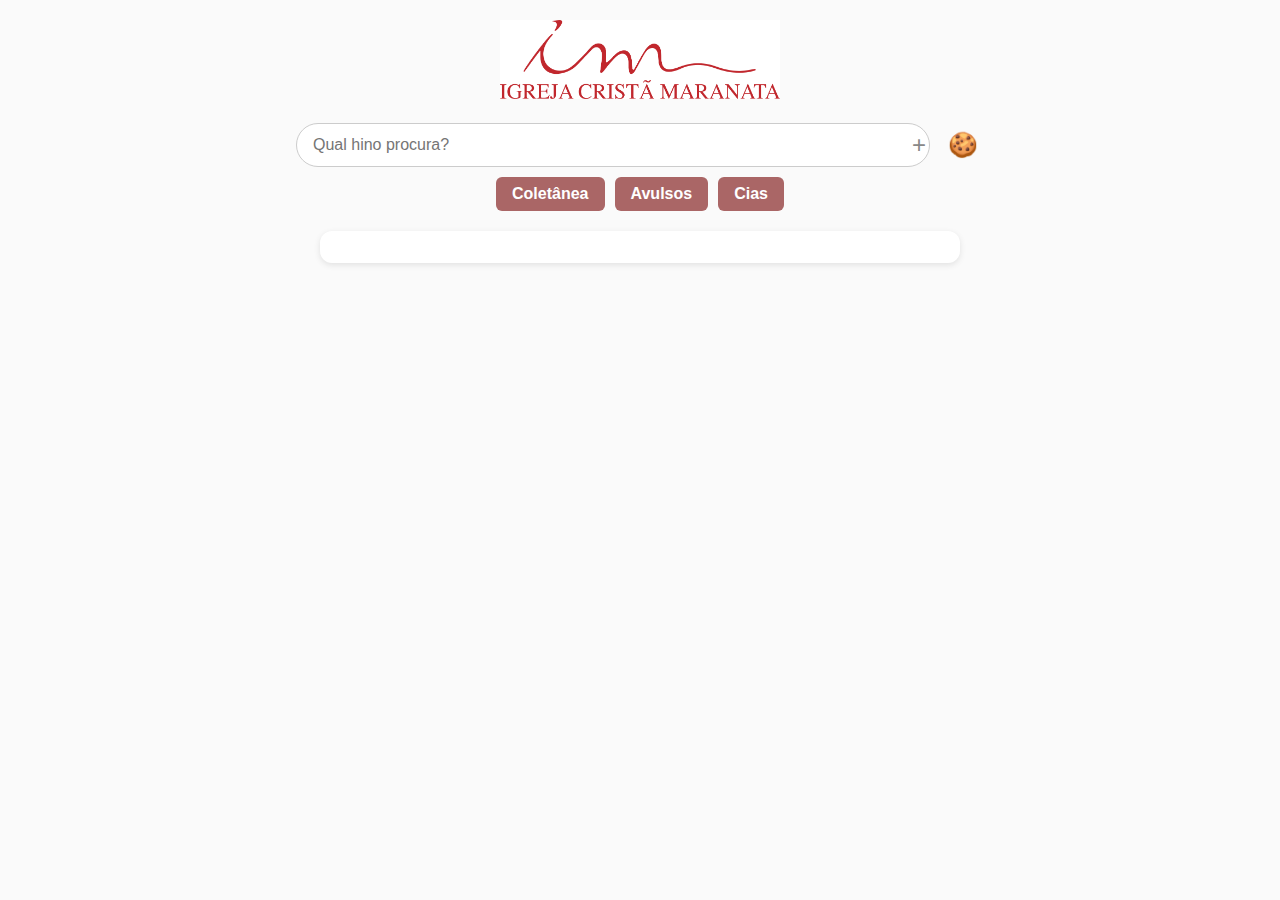
<file: index.html>
<!DOCTYPE html>
<html lang="pt-br">
<head>
  <meta charset="UTF-8" />
  <meta name="viewport" content="width=device-width, initial-scale=1" />
  <title>Praisebook - ICM</title>
  <link rel="manifest" href="manifest.json" />
  <meta name="theme-color" content="#a66" />
  <style>
    body {
      font-family: 'Segoe UI', Tahoma, Geneva, Verdana, sans-serif;
      background: #fafafa;
      margin: 20px;
      color: #222;
    }
    .logo-container {
      text-align: center;
      margin-bottom: 20px;
    }
    .logo-container img {
      max-width: 280px;
      height: auto;
      image-rendering: crisp-edges;
    }
    .top-bar {
      display: flex;
      justify-content: center;
      align-items: center;
      gap: 10px;
      margin-bottom: 10px;
    }
    .search-bar {
      width: 100%;
      max-width: 600px;
    }
    .search-bar input[type="text"] {
      width: 100%;
      padding: 12px 16px;
      border-radius: 25px;
      border: 1px solid #ccc;
      font-size: 16px;
      outline: none;
      transition: border-color 0.3s;
    }
    .search-bar input[type="text"]:focus {
      border-color: #a66;
    }
    .add-button,
    .cookie-button {
      background: none;
      border: none;
      cursor: pointer;
      font-size: 24px;
      color: #888;
      transition: color 0.2s;
    }
    .add-button:hover,
    .cookie-button:hover {
      color: #a66;
    }
    .nav-buttons {
      display: flex;
      justify-content: center;
      gap: 10px;
      margin-bottom: 20px;
    }
    .nav-buttons a {
      padding: 8px 16px;
      background: #a66;
      color: #fff;
      border-radius: 6px;
      text-decoration: none;
      font-weight: bold;
      transition: background 0.2s;
    }
    .nav-buttons a:hover {
      background: #8a4c4c;
    }
    .song-list {
      max-width: 600px;
      margin: 0 auto;
      background: #fff;
      border-radius: 12px;
      box-shadow: 0 2px 6px rgb(0 0 0 / 0.1);
      padding: 16px 20px;
    }
    .song-item {
      display: flex;
      justify-content: space-between;
      align-items: center;
      border-bottom: 1px solid #eee;
      padding: 12px 0;
    }
    .song-item:last-child {
      border-bottom: none;
    }
    .song-info {
      flex: 1;
    }
    .song-title {
      font-weight: 600;
      font-size: 18px;
      margin: 0;
    }
    .song-actions {
      display: flex;
      gap: 12px;
    }
    .action-button {
      background: none;
      border: none;
      cursor: pointer;
      font-size: 18px;
      color: #888;
      transition: color 0.2s;
    }
    .action-button:hover {
      color: #a66;
    }
    /* Modal */
    .modal {
      display: none;
      position: fixed;
      top: 10%;
      left: 50%;
      transform: translateX(-50%);
      background: #fff;
      padding: 20px;
      border-radius: 10px;
      box-shadow: 0 2px 10px rgba(0, 0, 0, 0.3);
      width: 90%;
      max-width: 800px;
      max-height: 80vh;
      overflow-y: auto;
      z-index: 1000;
    }
    .modal-backdrop {
      display: none;
      position: fixed;
      top: 0;
      left: 0;
      width: 100vw;
      height: 100vh;
      background: rgba(0, 0, 0, 0.5);
      z-index: 999;
    }
    .modal button.close-btn {
      float: right;
      font-size: 24px;
      border: none;
      background: none;
      cursor: pointer;
      line-height: 1;
    }
    .modal h2 {
      margin-top: 0;
      margin-bottom: 1rem;
    }
    .modal pre {
      white-space: pre-wrap;
      font-family: inherit;
      font-size: 16px;
      line-height: 1.5;
      color: #333;
    }
    /* Estilos para o Modal de Cifra */
    #modalCifra pre {
      font-family: monospace;
      font-size: 14px;
      line-height: 1.2;
    }
    .cifra-container {
      display: flex;
      justify-content: flex-start;
      align-items: center;
      gap: 10px;
      margin-bottom: 15px;
    }
    .cifra-container p {
      margin: 0;
      font-weight: bold;
    }
    .cifra-container button {
      padding: 4px 8px;
      font-size: 1em;
      cursor: pointer;
      border: 1px solid #ccc;
      border-radius: 4px;
      background-color: #f0f0f0;
    }
    .cifra {
      color: #0066cc;
      font-weight: bold;
    }
  </style>
</head>
<body>
  <div class="logo-container">
    <img src="logo.png" alt="Igreja Cristã Maranata Logo" />
  </div>

  <div class="top-bar">
    <div class="search-bar" id="search-bar-container">
      <input id="search-input" type="text" placeholder="Qual hino procura?" />
    </div>
    <button class="add-button" title="Adicionar Letra" onclick="adicionarLetra()">+</button>
    <button class="cookie-button" title="Apagar Cache e Cookies" onclick="limparCacheECookies()">🍪</button>
  </div>

  <!-- Botões de navegação -->
  <div class="nav-buttons">
    <a href="Coletanea_trad.html">Coletânea</a>
    <a href="Avul.html">Avulsos</a>
    <a href="Cias.html">Cias</a>
  </div>

  <div class="song-list" id="listaMusicas"></div>

  <div id="modalLetra" class="modal">
    <button class="close-btn" onclick="fecharModal('modalLetra')">×</button>
    <h2 id="tituloLetra"></h2>
    <pre id="conteudoLetra"></pre>
  </div>

  <div id="modalCifra" class="modal">
    <button class="close-btn" onclick="fecharModal('modalCifra')">×</button>
    <h2 id="tituloCifra"></h2>
    <div class="cifra-container">
        <p>Tom: <span id="nota-principal" class="cifra"></span></p>
        <button id="btn-transpor-menos">-</button>
        <button id="btn-transpor-mais">+</button>
    </div>
    <pre id="conteudoCifra"></pre>
  </div>

  <div id="modalFundo" class="modal-backdrop" onclick="fecharModal('todos')"></div>

  <script>
    // Função para limpar cache e cookies
    async function limparCacheECookies() {
      // Apaga cookies
      document.cookie.split(";").forEach(function(c) {
        document.cookie = c.replace(/^ +/, "")
          .replace(/=.*/, "=;expires=" + new Date(0).toUTCString() + ";path=/");
      });

      // Apaga caches
      if ('caches' in window) {
        const nomesCaches = await caches.keys();
        for (const nome of nomesCaches) {
          await caches.delete(nome);
        }
      }

      // Remove a barra de pesquisa antes de recarregar
      localStorage.setItem("ocultarBarraPesquisa", "true");

      // Recarrega a página
      location.reload();
    }

    // Oculta a barra de pesquisa se marcado
    if (localStorage.getItem("ocultarBarraPesquisa") === "true") {
      document.addEventListener("DOMContentLoaded", () => {
        const barra = document.getElementById("search-bar-container");
        if (barra) barra.style.display = "none";
        localStorage.removeItem("ocultarBarraPesquisa");
      });
    }
  </script>
</body>
</html>
</file>
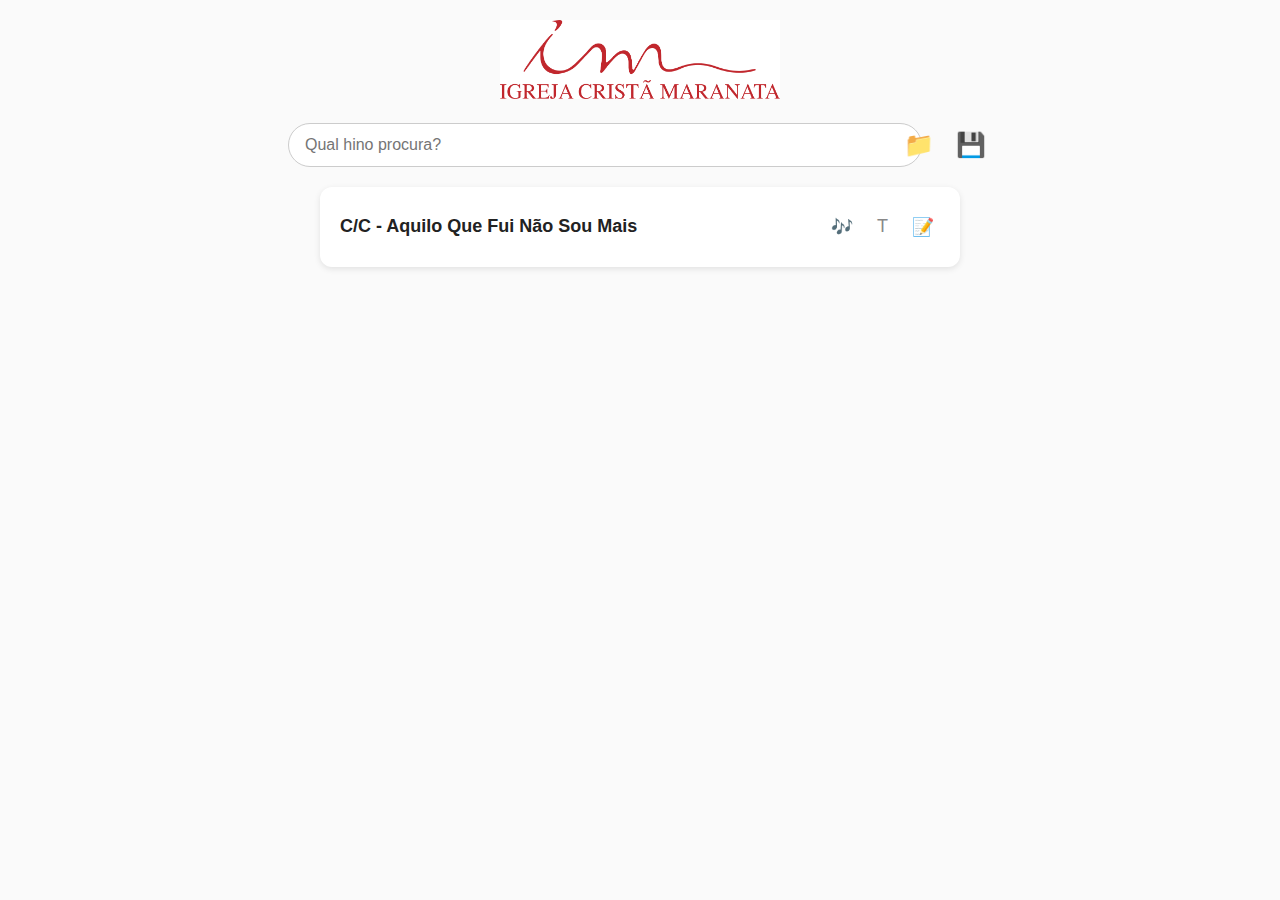
<file: Avul.html>
<!DOCTYPE html>
<html lang="pt-br">
<head>
  <meta charset="UTF-8" />
  <meta name="viewport" content="width=device-width, initial-scale=1" />
  <title>Praisebook - ICM</title>
  <link rel="manifest" href="manifest.json" />
  <meta name="theme-color" content="#a66" />
  <style>
    body {
      font-family: 'Segoe UI', Tahoma, Geneva, Verdana, sans-serif;
      background: #fafafa;
      margin: 20px;
      color: #222;
    }
    .logo-container {
      text-align: center;
      margin-bottom: 20px;
    }
    .logo-container img {
      max-width: 280px;
      height: auto;
      image-rendering: crisp-edges;
    }
    .top-bar {
      display: flex;
      justify-content: center;
      align-items: center;
      gap: 10px;
      margin-bottom: 20px;
    }
    .search-bar {
      width: 100%;
      max-width: 600px;
    }
    .search-bar input[type="text"] {
      width: 100%;
      padding: 12px 16px;
      border-radius: 25px;
      border: 1px solid #ccc;
      font-size: 16px;
      outline: none;
      transition: border-color 0.3s;
    }
    .search-bar input[type="text"]:focus {
      border-color: #a66;
    }
    .add-button,
    .save-button {
      background: none;
      border: none;
      cursor: pointer;
      font-size: 24px;
      color: #888;
      transition: color 0.2s;
    }
    .add-button:hover,
    .save-button:hover {
      color: #a66;
    }
    .song-list {
      max-width: 600px;
      margin: 0 auto;
      background: #fff;
      border-radius: 12px;
      box-shadow: 0 2px 6px rgb(0 0 0 / 0.1);
      padding: 16px 20px;
    }
    .song-item {
      display: flex;
      justify-content: space-between;
      align-items: center;
      border-bottom: 1px solid #eee;
      padding: 12px 0;
    }
    .song-item:last-child {
      border-bottom: none;
    }
    .song-info {
      flex: 1;
    }
    .song-title {
      font-weight: 600;
      font-size: 18px;
      margin: 0;
    }
    .song-actions {
      display: flex;
      gap: 12px;
    }
    .action-button {
      background: none;
      border: none;
      cursor: pointer;
      font-size: 18px;
      color: #888;
      transition: color 0.2s;
    }
    .action-button:hover {
      color: #a66;
    }
    /* Modal */
    #modalLetra {
      display: none;
      position: fixed;
      top: 10%;
      left: 50%;
      transform: translateX(-50%);
      background: #fff;
      padding: 20px;
      border-radius: 10px;
      box-shadow: 0 2px 10px rgba(0, 0, 0, 0.3);
      width: 80%; /* Ajuste para porcentagem */
      max-width: 1200px; /* Limite a largura máxima */
      max-height: 80vh;
      overflow-y: auto;
      z-index: 1000;
    }
    #modalFundo {
      display: none;
      position: fixed;
      top: 0;
      left: 0;
      width: 100vw;
      height: 100vh;
      background: rgba(0, 0, 0, 0.5);
      z-index: 999;
    }
    #modalLetra button.close-btn {
      float: right;
      font-size: 24px;
      border: none;
      background: none;
      cursor: pointer;
      line-height: 1;
    }
    #modalLetra h2 {
      margin-top: 0;
      margin-bottom: 1rem;
    }
    #modalLetra pre {
      white-space: pre-wrap;
      font-family: inherit;
      font-size: 16px;
      line-height: 1.5;
      color: #333;
    }
  </style>
</head>
<body>
  <div class="logo-container">
    <img src="logo.png" alt="Igreja Cristã Maranata Logo" />
  </div>

  <div class="top-bar">
    <div class="search-bar">
      <input
        id="search-input"
        type="text"
        placeholder="Qual hino procura?"
        wfd-id="id0"
      />
    </div>
    <button class="add-button" title="Adicionar Hino" onclick="adicionarLetra()"
      >📁</button
    >
    <button class="save-button" title="Salvar HTML atualizado" onclick="salvarHtml()"
      >💾</button
    >
  </div>

  <div class="song-list" id="listaMusicas"></div>

  <div id="modalLetra" style="display: none;">
    <button class="close-btn" onclick="fecharModal()">×</button>
    <h2 id="tituloLetra"></h2>
    <pre id="conteudoLetra"></pre>
  </div>
  <div id="modalFundo" onclick="fecharModal()" style="display: none;"></div>

  <script>
    // Letras iniciais - você pode deixar vazio ou preencher algumas
    const letras = {
      "C/C - Aquilo Que Fui Não Sou Mais": `Aquilo que fui não sou mais,
Nem sou tudo o que devo ser;
Já sou pela graça o que sou
E ao vê-lo estou certo que vou
Na Glória de Cristo viver.

(Coro)
Maranata, Maranata,
Em Breve o Senhor Voltará;
Maranata, Maranata,
Ele mesmo virá nos buscar.

Eu morto pensei que vivia,
Já vivo e com Cristo morri;
Para ele, estou ressussitado,
Para o mundo, estou Crucificado;
Minha vida em Jesus escondi.

Minh'alma gozando riquezas,
Tesouros que o mundo não dá,
Caminha na doce esperança,
Da Vida em eterna bonança,
Na glória onde Jesus está.`,

      // ... Você pode preencher as outras letras aqui
    };

    const lista = document.getElementById("listaMusicas");
    const input = document.getElementById("search-input");

    // Função para atualizar a lista visível conforme o objeto letras
    function atualizarLista() {
      lista.innerHTML = "";
      const filtro = input.value.toLowerCase();
      Object.keys(letras)
        .filter((titulo) => titulo.toLowerCase().includes(filtro))
        .forEach((titulo) => {
          const div = document.createElement("div");
          div.className = "song-item";
          div.innerHTML = `
          <div class="song-info">
            <p class="song-title">${titulo}</p>
          </div>
          <div class="song-actions">
            <button class="action-button" title="Music">&#127926;</button>
            <button class="action-button" title="Text" onclick="abrirModalLetra('${titulo.replace(/'/g, "\\'")}')">T</button>
            <button class="action-button" title="List">&#128221;</button>
          </div>
        `;
          lista.appendChild(div);
        });
    }

    input.addEventListener("input", atualizarLista);

    // Mostrar letra no modal
    function abrirModalLetra(titulo) {
      const modal = document.getElementById("modalLetra");
      const fundo = document.getElementById("modalFundo");
      const tituloLetra = document.getElementById("tituloLetra");
      const conteudoLetra = document.getElementById("conteudoLetra");

      tituloLetra.textContent = titulo;
      conteudoLetra.textContent = letras[titulo] || "Letra não encontrada.";

      modal.style.display = "block";
      fundo.style.display = "block";
    }

    function fecharModal() {
      document.getElementById("modalLetra").style.display = "none";
      document.getElementById("modalFundo").style.display = "none";
    }

    // Adicionar nova letra
    function adicionarLetra() {
      const tipo = prompt(
        "Deseja adicionar:\n1 - Letra\n2 - Cifra\n3 - Partitura"
      );
      if (tipo !== "1") return alert("Atualmente só está implementado para Letra.");

      const textoCompleto = prompt(
        "Cole a letra do hino.\nA primeira linha será o título:"
      );
      if (!textoCompleto) return;

      const linhas = textoCompleto.trim().split("\n");
      const titulo = linhas[0].trim();
      const letra = linhas.slice(1).join("\n").trim();

      if (!titulo || !letra)
        return alert("Formato inválido. A primeira linha deve ser o título.");

      // Adiciona ao objeto letras
      letras[titulo] = letra;

      // Atualiza lista e alerta
      atualizarLista();
      alert(`Hino "${titulo}" adicionado com sucesso!`);
    }

    // Função para salvar o HTML atualizado (igual a seu código original)
    function salvarHtml() {
      let letrasStringEntries = [];
      for (const [titulo, letra] of Object.entries(letras)) {
        const letraEscapada = letra.replace(/`/g, "\\`");
        letrasStringEntries.push(`"${titulo}": \`${letras[titulo]}\``);
      }
      const letrasString = "const letras = {\n" + letrasStringEntries.join(",\n") + "\n};";

      let pagina = document.documentElement.outerHTML;

      const regex = /const letras = \{[\s\S]*?\};/;
      pagina = pagina.replace(regex, letrasString);

      const blob = new Blob([pagina], { type: "text/html;charset=utf-8" });
      const url = URL.createObjectURL(blob);
      const a = document.createElement("a");
      a.href = url;
      a.download = "Praisebook_atualizado.html";
      a.click();
      URL.revokeObjectURL(url);
    }

    // Atualizar músicas online (exemplo com URL externa)
    async function atualizarMusicasOnline() {
      const urlJSON = "https://seusite.com/musicas.json"; // Mude para sua URL real

      try {
        const response = await fetch(urlJSON, { cache: "no-store" });
        if (!response.ok) throw new Error("Não foi possível buscar músicas online");
        const musicasOnline = await response.json();

        // Merge letras com músicas online
        Object.assign(letras, musicasOnline);

        atualizarLista();
        console.log("Músicas atualizadas online.");
      } catch (e) {
        console.log("Offline ou erro ao buscar músicas:", e);
      }
    }

    // Registrar service worker
    if ("serviceWorker" in navigator) {
      navigator.serviceWorker
        .register("sw.js")
        .then(() => console.log("Service Worker registrado."))
        .catch((err) => console.log("Erro ao registrar SW:", err));
    }

    // Inicializa lista e tenta atualizar online
    atualizarLista();
    atualizarMusicasOnline();
  </script>
</body>
</html>
</file>
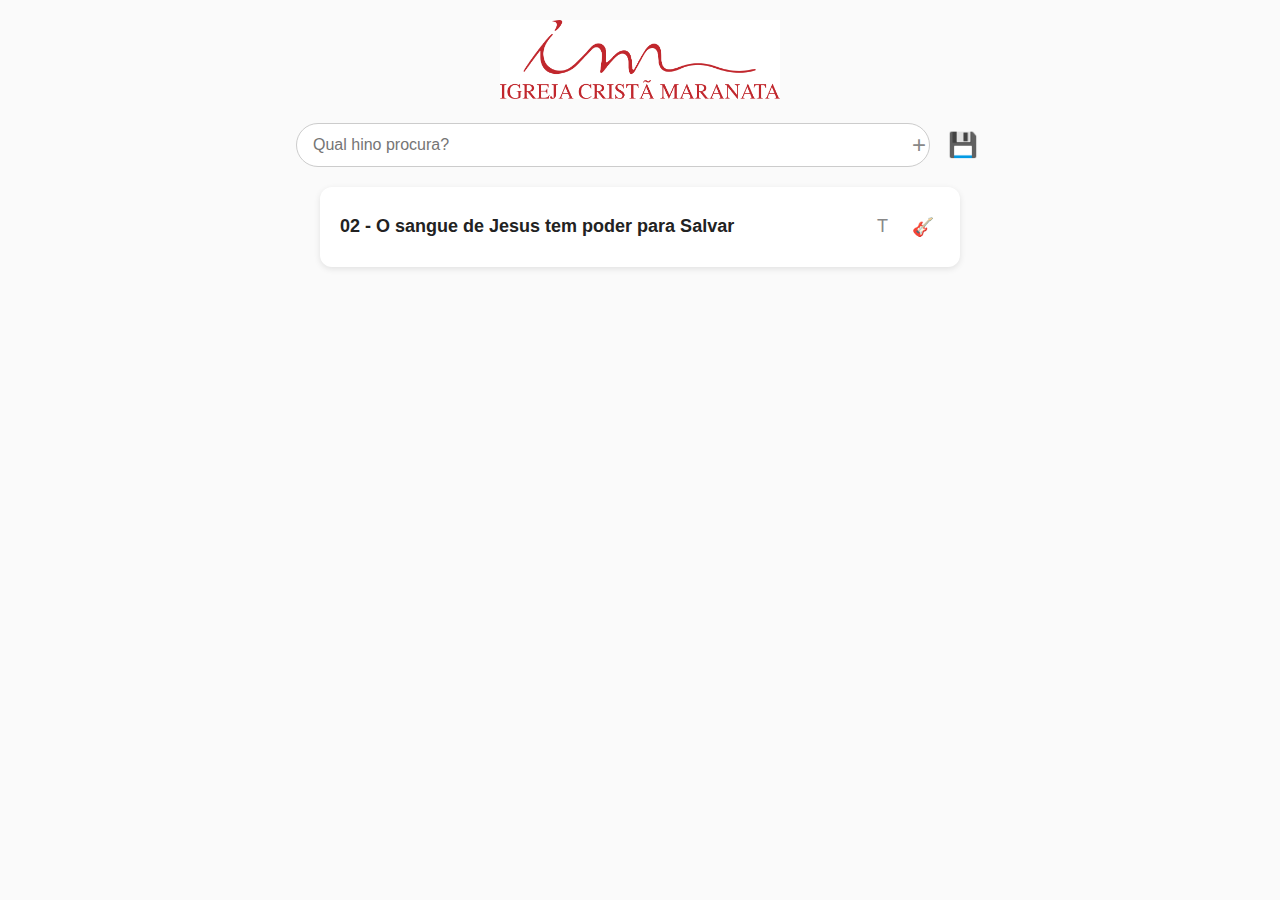
<file: Cias.html>
<!DOCTYPE html>
<html lang="pt-br">
<head>
  <meta charset="UTF-8" />
  <meta name="viewport" content="width=device-width, initial-scale=1" />
  <title>Praisebook - ICM</title>
  <link rel="manifest" href="manifest.json" />
  <meta name="theme-color" content="#a66" />
  <style>
    body {
      font-family: 'Segoe UI', Tahoma, Geneva, Verdana, sans-serif;
      background: #fafafa;
      margin: 20px;
      color: #222;
    }
    .logo-container {
      text-align: center;
      margin-bottom: 20px;
    }
    .logo-container img {
      max-width: 280px;
      height: auto;
      image-rendering: crisp-edges;
    }
    .top-bar {
      display: flex;
      justify-content: center;
      align-items: center;
      gap: 10px;
      margin-bottom: 20px;
    }
    .search-bar {
      width: 100%;
      max-width: 600px;
    }
    .search-bar input[type="text"] {
      width: 100%;
      padding: 12px 16px;
      border-radius: 25px;
      border: 1px solid #ccc;
      font-size: 16px;
      outline: none;
      transition: border-color 0.3s;
    }
    .search-bar input[type="text"]:focus {
      border-color: #a66;
    }
    .add-button,
    .save-button {
      background: none;
      border: none;
      cursor: pointer;
      font-size: 24px;
      color: #888;
      transition: color 0.2s;
    }
    .add-button:hover,
    .save-button:hover {
      color: #a66;
    }
    .song-list {
      max-width: 600px;
      margin: 0 auto;
      background: #fff;
      border-radius: 12px;
      box-shadow: 0 2px 6px rgb(0 0 0 / 0.1);
      padding: 16px 20px;
    }
    .song-item {
      display: flex;
      justify-content: space-between;
      align-items: center;
      border-bottom: 1px solid #eee;
      padding: 12px 0;
    }
    .song-item:last-child {
      border-bottom: none;
    }
    .song-info {
      flex: 1;
    }
    .song-title {
      font-weight: 600;
      font-size: 18px;
      margin: 0;
    }
    .song-actions {
      display: flex;
      gap: 12px;
    }
    .action-button {
      background: none;
      border: none;
      cursor: pointer;
      font-size: 18px;
      color: #888;
      transition: color 0.2s;
    }
    .action-button:hover {
      color: #a66;
    }
    .modal {
      display: none;
      position: fixed;
      top: 10%;
      left: 50%;
      transform: translateX(-50%);
      background: #fff;
      padding: 20px;
      border-radius: 10px;
      box-shadow: 0 2px 10px rgba(0, 0, 0, 0.3);
      width: 90%;
      max-width: 800px;
      max-height: 80vh;
      overflow-y: auto;
      z-index: 1000;
    }
    .modal-backdrop {
      display: none;
      position: fixed;
      top: 0;
      left: 0;
      width: 100vw;
      height: 100vh;
      background: rgba(0, 0, 0, 0.5);
      z-index: 999;
    }
    .modal button.close-btn {
      float: right;
      font-size: 24px;
      border: none;
      background: none;
      cursor: pointer;
      line-height: 1;
    }
    .modal h2 {
      margin-top: 0;
      margin-bottom: 1rem;
    }
    .modal pre {
      white-space: pre-wrap;
      font-family: inherit;
      font-size: 16px;
      line-height: 1.5;
      color: #333;
    }
    #modalCifra pre {
      font-family: monospace;
      font-size: 14px;
      line-height: 1.2;
    }
    .cifra-container {
      display: flex;
      justify-content: flex-start;
      align-items: center;
      gap: 10px;
      margin-bottom: 15px;
    }
    .cifra-container p {
      margin: 0;
      font-weight: bold;
    }
    .cifra-container button {
      padding: 4px 8px;
      font-size: 1em;
      cursor: pointer;
      border: 1px solid #ccc;
      border-radius: 4px;
      background-color: #f0f0f0;
    }
    .cifra {
      color: #0066cc;
      font-weight: bold;
    }
  </style>
</head>
<body>
  <div class="logo-container">
    <img src="logo.png" alt="Igreja Cristã Maranata Logo" />
  </div>

  <div class="top-bar">
    <div class="search-bar">
      <input
        id="search-input"
        type="text"
        placeholder="Qual hino procura?"
      />
    </div>
    <button class="add-button" title="Adicionar Letra" onclick="adicionarLetra()">+</button>
    <button class="save-button" title="Salvar HTML" onclick="salvarHtml()">💾</button>
  </div>

  <div class="song-list" id="listaMusicas"></div>

  <div id="modalLetra" class="modal">
    <button class="close-btn" onclick="fecharModal('modalLetra')">×</button>
    <h2 id="tituloLetra"></h2>
    <pre id="conteudoLetra"></pre>
  </div>

  <div id="modalCifra" class="modal">
    <button class="close-btn" onclick="fecharModal('modalCifra')">×</button>
    <h2 id="tituloCifra"></h2>
    <div class="cifra-container">
        <p>Tom: <span id="nota-principal" class="cifra"></span></p>
        <button id="btn-transpor-menos">-</button>
        <button id="btn-transpor-mais">+</button>
    </div>
    <pre id="conteudoCifra"></pre>
  </div>

  <div id="modalFundo" class="modal-backdrop" onclick="fecharModal('todos')"></div>

  <script>
    const lista = document.getElementById("listaMusicas");
    const input = document.getElementById("search-input");

    const notasMusicais = ['C', 'C#', 'D', 'D#', 'E', 'F', 'F#', 'G', 'G#', 'A', 'A#', 'B'];
    const equivalentes = {
        'Db': 'C#', 'Eb': 'D#', 'Fb': 'E',
        'Gb': 'F#', 'Ab': 'G#', 'Bb': 'A#',
        'Cb': 'B', 'E#': 'F', 'B#': 'C'
    };

    const sharpsToFlats = {
        'C#': 'Db', 'D#': 'Eb', 'F#': 'Gb', 'G#': 'Ab', 'A#': 'Bb'
    };

    let tomAtual = '';

    function normalizarNota(nota) {
        return equivalentes[nota] || nota;
    }

    function aplicarRegras(nota) {
      const regrasFinais = {
        'E#': 'F',
        'B#': 'C',
        'Fb': 'E',
        'Cb': 'B'
      };
      return regrasFinais[nota] || nota;
    }
    
    function transporNota(notaComSufixo, semitons) {
      // Separa o acorde de baixo, se houver
      const partes = notaComSufixo.split('/');
      const acordePrincipal = partes[0];
      const notaDoBaixo = partes[1];

      // Regex para capturar nota base, acidente e sufixo
      const match = acordePrincipal.match(/^([A-G])(#|b)?(.*)/i);
      if (!match) return notaComSufixo;

      const [, notaBase, acidente, sufixo] = match;
      const notaNormalizada = normalizarNota(notaBase.toUpperCase() + (acidente || ''));

      let indexBase = notasMusicais.indexOf(notaNormalizada);
      if (indexBase === -1) return notaComSufixo;

      // Calcula o novo índice no array de notas
      indexBase = (indexBase + semitons + notasMusicais.length) % notasMusicais.length;
      let novaNotaBase = notasMusicais[indexBase];
      
      // Tenta manter a notação de bemol se a nota original tinha um
      if (acidente === 'b') {
          const bemolEquivalente = sharpsToFlats[novaNotaBase];
          if (bemolEquivalente) {
              novaNotaBase = bemolEquivalente;
          }
      }

      novaNotaBase = aplicarRegras(novaNotaBase);

      const novoAcordePrincipal = novaNotaBase + sufixo;

      if (notaDoBaixo) {
          const novaNotaDoBaixo = transporNota(notaDoBaixo, semitons);
          return `${novoAcordePrincipal}/${novaNotaDoBaixo}`;
      }

      return novoAcordePrincipal;
    }

    function transporAcorde(acorde, semitons) {
        return transporNota(acorde, semitons);
    }

    const letras = {
      

      "02 - O sangue de Jesus tem poder para Salvar": `o sangue de Jesus tem poder
  o sangue de Jesus tem poder
  o sangue de Jesus, o sangue de Jesus,
  o sangue de Jesus tem poder
  
  o sangue de Jesus tem poder para salvar
  o sangue de Jesus tem poder para curar
  o sangue de Jesus, o sangue de Jesus
  tem poder para o oprimido libertar`,

      





    };

    const cifras = {
      
      "02 - O sangue de Jesus tem poder para Salvar": {
        tomOriginal: 'G',
        html: `  <span data-cifra="G">G</span>                       <span data-cifra="C">C</span>
O sangue de Jesus tem poder
  <span data-cifra="G">G</span>                       <span data-cifra="C">C</span>
O sangue de Jesus tem poder
  <span data-cifra="D">D</span>                    <span data-cifra="G">G</span>
O sangue de Jesus, o sangue de Jesus,
  <span data-cifra="D">D</span>                  <span data-cifra="G">G</span>
O sangue de Jesus tem poder

  <span data-cifra="G">G</span>                        <span data-cifra="C">C</span>
O sangue de Jesus tem poder para salvar
  <span data-cifra="G">G</span>                        <span data-cifra="C">C</span>
O sangue de Jesus tem poder para curar
  <span data-cifra="D">D</span>                    <span data-cifra="G">G</span>
O sangue de Jesus, o sangue de Jesus
  <span data-cifra="D">D</span>                        <span data-cifra="G">G</span>
Tem poder para o oprimido libertar`
      },
      

      
    };

    function atualizarLista() {
      lista.innerHTML = "";
      const filtro = input.value.toLowerCase();
      Object.keys(letras)
        .filter((titulo) => titulo.toLowerCase().includes(filtro))
        .forEach((titulo) => {
          const div = document.createElement("div");
          div.className = "song-item";

          const temCifra = !!cifras[titulo];
          const cifraButton = temCifra
            ? `<button class="action-button" title="Cifra" onclick="abrirModalCifra('${titulo.replace(/'/g, "\\'")}')">🎸</button>`
            : '';

          div.innerHTML = `
          <div class="song-info">
            <p class="song-title">${titulo}</p>
          </div>
          <div class="song-actions">
            <button class="action-button" title="Letra" onclick="abrirModalLetra('${titulo.replace(/'/g, "\\'")}')">T</button>
            ${cifraButton}
          </div>
        `;
          lista.appendChild(div);
        });
    }

    input.addEventListener("input", atualizarLista);

    function abrirModalLetra(titulo) {
      const modal = document.getElementById("modalLetra");
      const fundo = document.getElementById("modalFundo");
      const tituloLetra = document.getElementById("tituloLetra");
      const conteudoLetra = document.getElementById("conteudoLetra");

      tituloLetra.textContent = titulo;
      conteudoLetra.textContent = letras[titulo] || "Letra não encontrada.";

      modal.style.display = "block";
      fundo.style.display = "block";
    }

    function abrirModalCifra(titulo) {
      const modal = document.getElementById("modalCifra");
      const fundo = document.getElementById("modalFundo");
      const tituloCifra = document.getElementById("tituloCifra");
      const conteudoCifra = document.getElementById("conteudoCifra");
      const notaPrincipalSpan = document.getElementById('nota-principal');

      const musica = cifras[titulo];

      if (musica) {
        tituloCifra.textContent = titulo;
        conteudoCifra.innerHTML = musica.html;

        tomAtual = musica.tomOriginal;
        notaPrincipalSpan.textContent = tomAtual;

        modal.style.display = "block";
        fundo.style.display = "block";
      } else {
        alert("Cifra não disponível para este hino.");
      }
    }

    function fecharModal(modalId) {
      if (modalId === 'todos') {
        document.getElementById("modalLetra").style.display = "none";
        document.getElementById("modalCifra").style.display = "none";
        document.getElementById("modalFundo").style.display = "none";
      } else {
        document.getElementById(modalId).style.display = "none";
        document.getElementById("modalFundo").style.display = "none";
      }
    }

    document.addEventListener('DOMContentLoaded', () => {
        const btnMenos = document.getElementById('btn-transpor-menos');
        const btnMais = document.getElementById('btn-transpor-mais');

        if (btnMenos) {
            btnMenos.addEventListener('click', () => mudarTom(-1));
        }

        if (btnMais) {
            btnMais.addEventListener('click', () => mudarTom(1));
        }
    });

    function mudarTom(direcao) {
      const notaPrincipalSpan = document.getElementById('nota-principal');
      const cifraSpans = document.querySelectorAll('#modalCifra [data-cifra]');
      const tituloMusica = document.getElementById('tituloCifra').textContent;
      const musica = cifras[tituloMusica];

      if (!musica) {
          console.error("Erro: Música não encontrada nos dados de cifra.");
          return;
      }
      
      const tomOriginal = musica.tomOriginal;
      
      const matchOriginal = tomOriginal.match(/^([A-G])(#|b)?(.*)/i);
      if (!matchOriginal) {
          console.error("Erro: Formato de tom original inválido.");
          return;
      }
      const [, notaBaseOriginal, acidenteOriginal, sufixoOriginal] = matchOriginal;
      const notaNormalizadaOriginal = normalizarNota(notaBaseOriginal.toUpperCase() + (acidenteOriginal || ''));
      const indexOriginal = notasMusicais.indexOf(notaNormalizadaOriginal);

      let tomAtualComSufixo = notaPrincipalSpan.textContent.trim();
      const matchAtual = tomAtualComSufixo.match(/^([A-G])(#|b)?(.*)/i);
      if (!matchAtual) {
          console.error("Erro: Formato de nota atual inválido.");
          return;
      }
      const [, notaBaseAtual, acidenteAtual, sufixoAtual] = matchAtual;
      const notaNormalizadaAtual = normalizarNota(notaBaseAtual.toUpperCase() + (acidenteAtual || ''));
      let indexAtual = notasMusicais.indexOf(notaNormalizadaAtual);

      if (indexOriginal === -1 || indexAtual === -1) {
          console.error("Erro: Notas não encontradas no array de notas.");
          return;
      }

      const novoIndice = (indexAtual + direcao + notasMusicais.length) % notasMusicais.length;
      let novaNotaBase = notasMusicais[novoIndice];

      if (acidenteOriginal === 'b') {
        const bemolEquivalente = sharpsToFlats[novaNotaBase];
        if (bemolEquivalente) {
          novaNotaBase = bemolEquivalente;
        }
      }

      const novoTom = novaNotaBase + sufixoOriginal;
      notaPrincipalSpan.textContent = novoTom;

      let diferencaSemitons = novoIndice - indexOriginal;
      if (diferencaSemitons > notasMusicais.length / 2) {
          diferencaSemitons -= notasMusicais.length;
      } else if (diferencaSemitons < -notasMusicais.length / 2) {
          diferencaSemitons += notasMusicais.length;
      }

      cifraSpans.forEach(elemento => {
          const cifraOriginal = elemento.getAttribute('data-cifra');
          const novaCifra = transporAcorde(cifraOriginal, diferencaSemitons);
          elemento.textContent = novaCifra;
      });
    }
    
    function adicionarLetra() {
      const tipo = prompt(
        "Deseja adicionar:\n1 - Letra\n2 - Cifra\n3 - Partitura"
      );
      if (tipo !== "1") return alert("Atualmente só está implementado para Letra.");

      const textoCompleto = prompt(
        "Cole a letra do hino.\nA primeira linha será o título:"
      );
      if (!textoCompleto) return;

      const linhas = textoCompleto.trim().split("\n");
      const titulo = linhas[0].trim();
      const letra = linhas.slice(1).join("\n").trim();

      if (!titulo || !letra)
        return alert("Formato inválido. A primeira linha deve ser o título.");

      letras[titulo] = letra;
      atualizarLista();
      alert(`Hino "${titulo}" adicionado com sucesso!`);
    }

    function salvarHtml() {
      let letrasStringEntries = [];
      for (const [titulo, letra] of Object.entries(letras)) {
        const letraEscapada = letra.replace(/`/g, "\\`");
        letrasStringEntries.push(`"${titulo}": \`${letras[titulo]}\``);
      }
      const letrasString = "const letras = {\n" + letrasStringEntries.join(",\n") + "\n};";

      let pagina = document.documentElement.outerHTML;

      const regex = /const letras = \{[\s\S]*?\};/;
      pagina = pagina.replace(regex, letrasString);

      const blob = new Blob([pagina], { type: "text/html;charset=utf-8" });
      const url = URL.createObjectURL(blob);
      const a = document.createElement("a");
      a.href = url;
      a.download = "Praisebook_atualizado.html";
      a.click();
      URL.revokeObjectURL(url);
    }

    async function atualizarMusicasOnline() {
      const urlJSON = "https://seusite.com/musicas.json";

      try {
        const response = await fetch(urlJSON, { cache: "no-store" });
        if (!response.ok) throw new Error("Não foi possível buscar músicas online");
        const musicasOnline = await response.json();

        Object.assign(letras, musicasOnline);

        atualizarLista();
        console.log("Músicas atualizadas online.");
      } catch (e) {
        console.log("Offline ou erro ao buscar músicas:", e);
      }
    }

    if ("serviceWorker" in navigator) {
      navigator.serviceWorker
        .register("sw.js")
        .then(() => console.log("Service Worker registrado."))
        .catch((err) => console.log("Erro ao registrar SW:", err));
    }

    atualizarLista();
    atualizarMusicasOnline();
  </script>
</body>
</html>
</file>
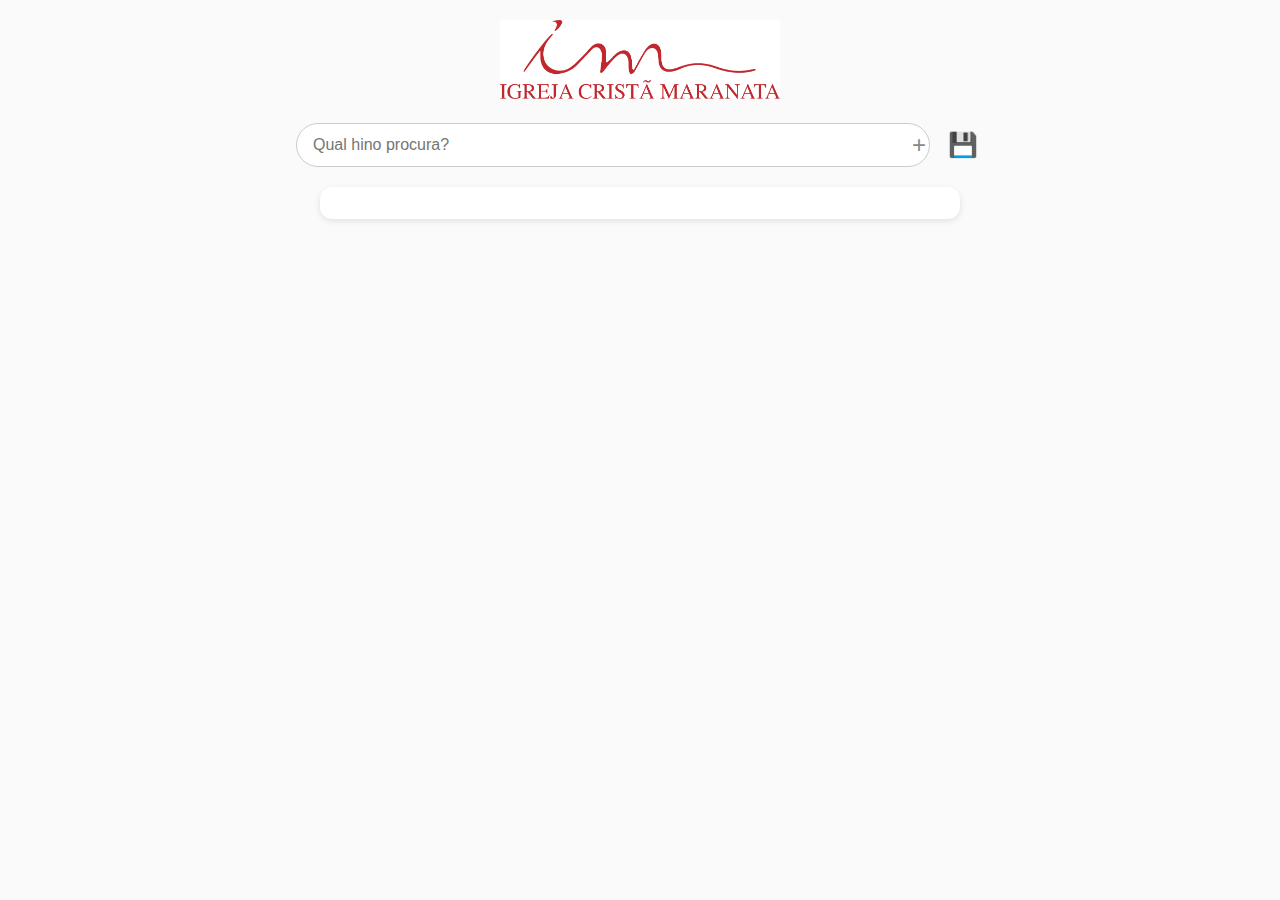
<file: Coletanea_trad.html>
<!DOCTYPE html>
<html lang="pt-br">
<head>
  <meta charset="UTF-8" />
  <meta name="viewport" content="width=device-width, initial-scale=1" />
  <title>Praisebook - ICM</title>
  <link rel="manifest" href="manifest.json" />
  <meta name="theme-color" content="#a66" />
  <style>
    body {
      font-family: 'Segoe UI', Tahoma, Geneva, Verdana, sans-serif;
      background: #fafafa;
      margin: 20px;
      color: #222;
    }
    .logo-container {
      text-align: center;
      margin-bottom: 20px;
    }
    .logo-container img {
      max-width: 280px;
      height: auto;
      image-rendering: crisp-edges;
    } 
    .top-bar {
      display: flex;
      justify-content: center;
      align-items: center;
      gap: 10px;
      margin-bottom: 20px;
    }
    .search-bar {
      width: 100%;
      max-width: 600px;
    }
    .search-bar input[type="text"] {
      width: 100%;
      padding: 12px 16px;
      border-radius: 25px;
      border: 1px solid #ccc;
      font-size: 16px;
      outline: none;
      transition: border-color 0.3s;
    }
    .search-bar input[type="text"]:focus {
      border-color: #a66;
    }
    .add-button,
    .save-button {
      background: none;
      border: none;
      cursor: pointer;
      font-size: 24px;
      color: #888;
      transition: color 0.2s;
    }
    .add-button:hover,
    .save-button:hover {
      color: #a66;
    }
    .song-list {
      max-width: 600px;
      margin: 0 auto;
      background: #fff;
      border-radius: 12px;
      box-shadow: 0 2px 6px rgb(0 0 0 / 0.1);
      padding: 16px 20px;
    }
    .song-item {
      display: flex;
      justify-content: space-between;
      align-items: center;
      border-bottom: 1px solid #eee;
      padding: 12px 0;
    }
    .song-item:last-child {
      border-bottom: none;
    }
    .song-info {
      flex: 1;
    }
    .song-title {
      font-weight: 600;
      font-size: 18px;
      margin: 0;
    }
    .song-actions {
      display: flex;
      gap: 12px;
    }
    .action-button {
      background: none;
      border: none;
      cursor: pointer;
      font-size: 18px;
      color: #888;
      transition: color 0.2s;
    }
    .action-button:hover {
      color: #a66;
    }
    .modal {
      display: none;
      position: fixed;
      top: 10%;
      left: 50%;
      transform: translateX(-50%);
      background: #fff;
      padding: 20px;
      border-radius: 10px;
      box-shadow: 0 2px 10px rgba(0, 0, 0, 0.3);
      width: 90%;
      max-width: 800px;
      max-height: 80vh;
      overflow-y: auto;
      z-index: 1000;
    }
    .modal-backdrop {
      display: none;
      position: fixed;
      top: 0;
      left: 0;
      width: 100vw;
      height: 100vh;
      background: rgba(0, 0, 0, 0.5);
      z-index: 999;
    }
    .modal button.close-btn {
      float: right;
      font-size: 24px;
      border: none;
      background: none;
      cursor: pointer;
      line-height: 1;
    }
    .modal h2 {
      margin-top: 0;
      margin-bottom: 1rem;
    }
    .modal pre {
      white-space: pre-wrap;
      font-family: inherit;
      font-size: 16px;
      line-height: 1.5;
      color: #333;
    }
    #modalCifra pre {
      font-family: monospace;
      font-size: 14px;
      line-height: 1.2;
    }
    .cifra-container {
      display: flex;
      justify-content: flex-start;
      align-items: center;
      gap: 10px;
      margin-bottom: 15px;
    }
    .cifra-container p {
      margin: 0;
      font-weight: bold;
    }
    .cifra-container button {
      padding: 4px 8px;
      font-size: 1em;
      cursor: pointer;
      border: 1px solid #ccc;
      border-radius: 4px;
      background-color: #f0f0f0;
    }
    .cifra {
      color: #0066cc;
      font-weight: bold;
    }
  </style>
</head>
<body>
  <div class="logo-container">
    <img src="logo.png" alt="Igreja Cristã Maranata Logo" />
  </div>

  <div class="top-bar">
    <div class="search-bar">
      <input
        id="search-input"
        type="text"
        placeholder="Qual hino procura?"
      />
    </div>
    <button class="add-button" title="Adicionar Letra" onclick="adicionarLetra()">+</button>
    <button class="save-button" title="Salvar HTML" onclick="salvarHtml()">💾</button>
  </div>

  <div class="song-list" id="listaMusicas"></div>

  <div id="modalLetra" class="modal">
    <button class="close-btn" onclick="fecharModal('modalLetra')">×</button>
    <h2 id="tituloLetra"></h2>
    <pre id="conteudoLetra"></pre>
  </div>

  <div id="modalCifra" class="modal">
    <button class="close-btn" onclick="fecharModal('modalCifra')">×</button>
    <h2 id="tituloCifra"></h2>
    <div class="cifra-container">
        <p>Tom: <span id="nota-principal" class="cifra"></span></p>
        <button id="btn-transpor-menos">-</button>
        <button id="btn-transpor-mais">+</button>
    </div>
    <pre id="conteudoCifra"></pre>
  </div>

  <div id="modalFundo" class="modal-backdrop" onclick="fecharModal('todos')"></div>

  <script>
    const lista = document.getElementById("listaMusicas");
    const input = document.getElementById("search-input");

    const notasMusicais = ['C', 'C#', 'D', 'D#', 'E', 'F', 'F#', 'G', 'G#', 'A', 'A#', 'B'];
    const equivalentes = {
        'Db': 'C#', 'Eb': 'D#', 'Fb': 'E',
        'Gb': 'F#', 'Ab': 'G#', 'Bb': 'A#',
        'Cb': 'B', 'E#': 'F', 'B#': 'C'
    };

    const sharpsToFlats = {
        'C#': 'Db', 'D#': 'Eb', 'F#': 'Gb', 'G#': 'Ab', 'A#': 'Bb'
    };

    let tomAtual = '';

    function normalizarNota(nota) {
        return equivalentes[nota] || nota;
    }

    function aplicarRegras(nota) {
      const regrasFinais = {
        'E#': 'F',
        'B#': 'C',
        'Fb': 'E',
        'Cb': 'B'
      };
      return regrasFinais[nota] || nota;
    }
    
    function transporNota(notaComSufixo, semitons) {
      const match = notaComSufixo.match(/^([A-G])(#|b)?(.*)/i);
      if (!match) return notaComSufixo;

      const [, notaBase, acidente, sufixo] = match;
      const notaNormalizada = normalizarNota(notaBase.toUpperCase() + (acidente || ''));

      let indexBase = notasMusicais.indexOf(notaNormalizada);
      if (indexBase === -1) return notaComSufixo;

      indexBase = (indexBase + semitons + notasMusicais.length) % notasMusicais.length;
      let novaNotaBase = notasMusicais[indexBase];
      
      // Tenta manter a notação de bemol se a nota original tinha um
      if (acidente === 'b') {
          const bemolEquivalente = sharpsToFlats[novaNotaBase];
          if (bemolEquivalente) {
              novaNotaBase = bemolEquivalente;
          }
      }

      novaNotaBase = aplicarRegras(novaNotaBase);

      return novaNotaBase + sufixo;
    }

    function transporAcorde(acorde, semitons) {
        const partes = acorde.split('/');
        const acordePrincipal = partes[0];
        const notaDoBaixo = partes[1];

        const novoAcordePrincipal = transporNota(acordePrincipal, semitons);

        if (notaDoBaixo) {
            const novaNotaDoBaixo = transporNota(notaDoBaixo, semitons);
            return `${novoAcordePrincipal}/${novaNotaDoBaixo}`;
        }

        return novoAcordePrincipal;
    }


    const letras = {
      "C/C - Aquilo Que Fui Não Sou Mais": `Aquilo que fui não sou mais,
Nem sou tudo o que devo ser;
Já sou pela graça o que sou
E ao vê-lo estou certo que vou
Na Glória de Cristo viver.

(Coro)
Maranata, Maranata,
Em Breve o Senhor Voltará;
Maranata, Maranata,
Ele mesmo virá nos buscar.

Eu morto pensei que vivia,
Já vivo e com Cristo morri;
Para ele, estou ressuscitado,
Para o mundo, estou Crucificado;
Minha vida em Jesus escondi.

Minh'alma gozando riquezas,
Tesouros que o mundo não dá,
Caminha na doce esperança,
Da Vida em eterna bonança,
Na glória onde Jesus está.`,

      "01 - O Sangue de Jesus Tem Poder": `O sangue de Jesus tem poder
Poder que a mim pode valer
Se comunhão não posso eu sentir, senhor
Derrama do teu sangue remidor

(CORO)
Derrama do teu sangue sobre mim
Ó senhor
Derrama do teu sangue sobre mim
Ó senhor
Sei que estás aqui e isto quero eu sentir
Derrama do teu sangue sobre mim

Em tua presença estou, senhor
De ti necessito muito amor
Pelo poder que há em teu sangue remidor
Ó vem purificar-me, meu senhor`,

      "02 - O sangue de Jesus tem poder para Salvar": `o sangue de Jesus tem poder
  o sangue de Jesus tem poder
  o sangue de Jesus, o sangue de Jesus,
  o sangue de Jesus tem poder
  
  o sangue de Jesus tem poder para salvar
  o sangue de Jesus tem poder para curar
  o sangue de Jesus, o sangue de Jesus
  tem poder para o oprimido libertar`,

      "03 - Clamo a Ti": `Clamo a ti,ó meu senhor,
  Clamo a ti, meu salvador,
  Pelo teu sangue, que é vida,
  Ó bendito, vem me libertar.
  
  Clamo a ti,ó meu senhor,
  Clamo a ti, meu salvador,
  Pelo teu sangue, que é vida,
  Ó bendito, vem me libertar.
  
  Quando além do véu entrar,
  Irei te dar todo o meu ser
  Em tua presença, te adorar,
  Te bendizer.
  
  Clamo a ti,ó meu senhor,
  Clamo a ti, meu salvador,
  Pelo teu sangue, que é vida,
  Ó bendito, vem me libertar.`,

      "04 - Quando Te Prostrares": `Quando te prostrares diante de Deus
  Lembra que Jesus está contigo
  Pede seu auxílio, pede teu perdão
  Lembra que Jesus é teu abrigo
  
  Quando te prostrares diante de Deus
  Lembra que Jesus está contigo
  Pede seu auxílio, pede teu perdão
  Lembra que Jesus é teu abrigo
  
  Deixa que o Senhor
  Mude o teu viver
  Lembra que Jesus é teu amigo
  
  Venha sobre nós (ó Deus)
  Venha sobre nós
  Seja sobre nós a Tua graça
  
  Venha sobre nós (ó Deus)
  Venha sobre nós
  Seja sobre nós a Tua graça`,

      "05 - Clamando estou": `Clamando estou
  Oh, meu Jesus
  Por Teu sangue remidor
  Socorro eu sei, que mandarás
  E livramento a mim
  
  Teu sangue puro derramaste
  Para me purificar
  E então adorarei a Ti
  Oh, meu Senhor.`,




    };

    const cifras = {
      "C/C - Aquilo Que Fui Não Sou Mais": {
        tomOriginal: 'G',
        html: `  <span data-cifra="Em">Em</span>                    <span data-cifra="C">C</span>
Aquilo que fui não sou mais
                         <span data-cifra="B">B</span>
Nem sou tudo o que devo ser
                         <span data-cifra="Am">Am</span>
Já sou pela graça o que sou
                            <span data-cifra="C">C</span>
E ao vê-lo estou certo que vou
   <span data-cifra="B">B</span>                  <span data-cifra="Em">Em</span>   <span data-cifra="E">E</span>
Na Glória de Cristo viver

(CORO)
   <span data-cifra="Am">Am</span>  <span data-cifra="D">D</span>      <span data-cifra="G">G</span>  <span data-cifra="C">C</span>
Maranata, Maranata
  <span data-cifra="F#dim">F#dim</span>          <span data-cifra="B7">B7</span>      <span data-cifra="Em">Em</span>  <span data-cifra="E">E</span>
Em breve o Senhor voltará
   <span data-cifra="Am">Am</span>  <span data-cifra="D">D</span>      <span data-cifra="G">G</span>  <span data-cifra="C">C</span>
Maranata, Maranata
   <span data-cifra="F#dim">F#dim</span>       <span data-cifra="B7">B7</span>       <span data-cifra="Em">Em</span>   <span data-cifra="Am">Am</span>   <span data-cifra="Em">Em</span>
Ele mesmo virá nos buscar

  <span data-cifra="Em">Em</span>                  <span data-cifra="C">C</span>
Eu morto pensei que vivia
                       <span data-cifra="B">B</span>
Já vivo e com Cristo morri
                        <span data-cifra="Am">Am</span>
Para ele, estou ressuscitado
                           <span data-cifra="C">C</span>
Para o mundo, estou crucificado
     <span data-cifra="B">B</span>                   <span data-cifra="Em">Em</span>  <span data-cifra="E">E</span>
Minha vida em Jesus escondi

  <span data-cifra="Em">Em</span>                <span data-cifra="C">C</span>
Minh'alma gozando riquezas
                          <span data-cifra="B">B</span>
Tesouros que o mundo não dá
                    <span data-cifra="Am">Am</span>
Caminha na doce esperança
                    <span data-cifra="C">C</span>
Da Vida em eterna bonança
  <span data-cifra="B">B</span>                    <span data-cifra="Em">Em</span>  <span data-cifra="E">E</span>
Na glória onde Jesus está.`
      },
      "01 - O Sangue de Jesus Tem Poder": {
        tomOriginal: 'Dm',
        html: `  <span data-cifra="Dm">Dm</span>             <span data-cifra="Bb">Bb</span>
O sangue de Jesus tem poder
 <span data-cifra="A">A</span>                 <span data-cifra="Gm">Gm</span>  <span data-cifra="C7">C7</span>
Poder que a mim pode valer
  <span data-cifra="Dm">Dm</span>              <span data-cifra="D7">D7</span>     <span data-cifra="Gm">Gm</span>
Se comunhão não posso eu sentir, Senhor
 <span data-cifra="C">C</span>                  <span data-cifra="A7">A7</span>  <span data-cifra="Dm">Dm</span>
Derrama do teu sangue remidor

(CORO)
<span data-cifra="Dm">Dm</span>         <span data-cifra="Bb">Bb</span>           <span data-cifra="Dm">Dm</span>
Derrama do teu sangue sobre mim
<span data-cifra="A">A</span>  <span data-cifra="Dm">Dm</span>  <span data-cifra="A7">A7</span>
Ó Senhor
<span data-cifra="Dm">Dm</span>         <span data-cifra="Bb">Bb</span>           <span data-cifra="Dm">Dm</span>
Derrama do teu sangue sobre mim
<span data-cifra="A">A</span>  <span data-cifra="Dm">Dm</span>  <span data-cifra="A7">A7</span>
Ó Senhor
  <span data-cifra="Dm">Dm</span>           <span data-cifra="D7">D7</span>         <span data-cifra="Bb">Bb</span>
Sei que estás aqui e isto quero eu sentir
 <span data-cifra="C">C</span>                   <span data-cifra="Dm">Dm</span>
Derrama do teu sangue sobre mim

 <span data-cifra="Dm">Dm</span>                   <span data-cifra="Bb">Bb</span>
Em tua presença estou, Senhor
  <span data-cifra="A">A</span>                 <span data-cifra="Dm">Dm</span>  <span data-cifra="A7">A7</span>
De ti necessito muito amor
   <span data-cifra="Dm">Dm</span>                    <span data-cifra="D7">D7</span>    <span data-cifra="Bb">Bb</span>
Pelo poder que há em teu sangue remidor
  <span data-cifra="C">C</span>                <span data-cifra="Dm">Dm</span>
Ó vem purificar-me, meu Senhor`
      },
      "02 - O sangue de Jesus tem poder para Salvar": {
        tomOriginal: 'G',
        html: `  <span data-cifra="G">G</span>                       <span data-cifra="C">C</span>
O sangue de Jesus tem poder
  <span data-cifra="G">G</span>                       <span data-cifra="C">C</span>
O sangue de Jesus tem poder
  <span data-cifra="D">D</span>                    <span data-cifra="G">G</span>
O sangue de Jesus, o sangue de Jesus,
  <span data-cifra="D">D</span>                  <span data-cifra="G">G</span>
O sangue de Jesus tem poder

  <span data-cifra="G">G</span>                        <span data-cifra="C">C</span>
O sangue de Jesus tem poder para salvar
  <span data-cifra="G">G</span>                        <span data-cifra="C">C</span>
O sangue de Jesus tem poder para curar
  <span data-cifra="D">D</span>                    <span data-cifra="G">G</span>
O sangue de Jesus, o sangue de Jesus
  <span data-cifra="D">D</span>                        <span data-cifra="G">G</span>
Tem poder para o oprimido libertar`
      },
"3 - CLAMO A TI": {
    tomOriginal: 'Dm',
    ritmo: 'Básico',
    html: `<span data-cifra="Dm">Dm</span> EØ <span data-cifra="A7">A7</span> <span data-cifra="Dm">Dm</span>
 Clamo a |ti, ó meu Se|nhor,
<span data-cifra="Gm">Gm</span> <span data-cifra="C">C</span> F7M <span data-cifra="Dm">Dm</span>
Clamo a |ti, meu Salva|dor,
<span data-cifra="Gm">Gm</span> <span data-cifra="C">C</span> <span data-cifra="F">F</span> <span data-cifra="Dm">Dm</span>
Pelo teu |sangue, que é |vida,
<span data-cifra="Dm/C">Dm/C</span> <span data-cifra="Gm">Gm</span> <span data-cifra="A7">A7</span> <span data-cifra="Dm">Dm</span>
 Ó Ben|dito, |vem me liber|tar.
<span data-cifra="C">C</span> <span data-cifra="C7">C7</span> <span data-cifra="F">F</span>
|Quando a|lém do |véu entrar,
<span data-cifra="Gm">Gm</span> <span data-cifra="A7">A7</span> <span data-cifra="Dm">Dm</span>
I|rei te dar to|do o meu ser,
<span data-cifra="C">C</span> <span data-cifra="C7">C7</span> <span data-cifra="F">F</span> <span data-cifra="E">E</span> <span data-cifra="A">A</span>
|<span data-cifra="Em">Em</span> tu|a pre|sença, te ado|rar, te bendi|zer.
Repetir a primeira estrofe uma vez.`
  }
      "04 - Quando Te Prostrares": {
        tomOriginal: 'C',
        html: `  <span data-cifra="C">C</span>                  <span data-cifra="G">G</span>
Quando te prostrares diante de Deus
   <span data-cifra="Am">Am</span>                    <span data-cifra="Em">Em</span>
Lembra que Jesus está contigo
  <span data-cifra="F">F</span>                   <span data-cifra="C">C</span>
Pede seu auxílio, pede teu perdão
  <span data-cifra="G">G</span>                     <span data-cifra="C">C</span>
Lembra que Jesus é teu abrigo

  <span data-cifra="C">C</span>                  <span data-cifra="G">G</span>
Quando te prostrares diante de Deus
   <span data-cifra="Am">Am</span>                    <span data-cifra="Em">Em</span>
Lembra que Jesus está contigo
  <span data-cifra="F">F</span>                   <span data-cifra="C">C</span>
Pede seu auxílio, pede teu perdão
  <span data-cifra="G">G</span>                     <span data-cifra="C">C</span>
Lembra que Jesus é teu abrigo

   <span data-cifra="Dm">Dm</span>               <span data-cifra="C">C</span>
Deixa que o Senhor
    <span data-cifra="G">G</span>             <span data-cifra="C">C</span>
Mude o teu viver
   <span data-cifra="Dm">Dm</span>                     <span data-cifra="G">G</span>
Lembra que Jesus é teu amigo

  <span data-cifra="C">C</span>           <span data-cifra="F">F</span>
Venha sobre nós (ó Deus)
  <span data-cifra="G">G</span>         <span data-cifra="C">C</span>
Venha sobre nós
  <span data-cifra="F">F</span>          <span data-cifra="G">G</span>          <span data-cifra="C">C</span>
Seja sobre nós a Tua graça

  <span data-cifra="C">C</span>           <span data-cifra="F">F</span>
Venha sobre nós (ó Deus)
  <span data-cifra="G">G</span>         <span data-cifra="C">C</span>
Venha sobre nós
  <span data-cifra="F">F</span>          <span data-cifra="G">G</span>          <span data-cifra="C">C</span>
Seja sobre nós a Tua graça`
      },

      "05 - Clamando estou": {
        tomOriginal: 'D',
        html: `  <span data-cifra="D">D</span>          <span data-cifra="A">A</span>
Clamando estou
 <span data-cifra="G">G</span>        <span data-cifra="D">D</span>
Oh, meu Jesus
 <span data-cifra="A">A</span>            <span data-cifra="D">D</span>
Por Teu sangue remidor
 <span data-cifra="G">G</span>               <span data-cifra="D">D</span>
Socorro eu sei, que mandarás
 <span data-cifra="E7">E7</span>           <span data-cifra="A7">A7</span>
E livramento a mim

 <span data-cifra="D">D</span>            <span data-cifra="A">A</span>
Teu sangue puro derramaste
 <span data-cifra="G">G</span>               <span data-cifra="D">D</span>
Para me purificar
 <span data-cifra="G">G</span>               <span data-cifra="A">A</span>
E então adorarei a Ti
 <span data-cifra="D">D</span>       <span data-cifra="A7">A7</span>
Oh, meu Senhor.`
      },


      
    };

    function atualizarLista() {
      lista.innerHTML = "";
      const filtro = input.value.toLowerCase();
      Object.keys(letras)
        .filter((titulo) => titulo.toLowerCase().includes(filtro))
        .forEach((titulo) => {
          const div = document.createElement("div");
          div.className = "song-item";

          const temCifra = !!cifras[titulo];
          const cifraButton = temCifra
            ? `<button class="action-button" title="Cifra" onclick="abrirModalCifra('${titulo.replace(/'/g, "\\'")}')">🎸</button>`
            : '';

          div.innerHTML = `
          <div class="song-info">
            <p class="song-title">${titulo}</p>
          </div>
          <div class="song-actions">
            <button class="action-button" title="Letra" onclick="abrirModalLetra('${titulo.replace(/'/g, "\\'")}')">T</button>
            ${cifraButton}
          </div>
        `;
          lista.appendChild(div);
        });
    }

    input.addEventListener("input", atualizarLista);

    function abrirModalLetra(titulo) {
      const modal = document.getElementById("modalLetra");
      const fundo = document.getElementById("modalFundo");
      const tituloLetra = document.getElementById("tituloLetra");
      const conteudoLetra = document.getElementById("conteudoLetra");

      tituloLetra.textContent = titulo;
      conteudoLetra.textContent = letras[titulo] || "Letra não encontrada.";

      modal.style.display = "block";
      fundo.style.display = "block";
    }

    function abrirModalCifra(titulo) {
      const modal = document.getElementById("modalCifra");
      const fundo = document.getElementById("modalFundo");
      const tituloCifra = document.getElementById("tituloCifra");
      const conteudoCifra = document.getElementById("conteudoCifra");
      const notaPrincipalSpan = document.getElementById('nota-principal');

      const musica = cifras[titulo];

      if (musica) {
        tituloCifra.textContent = titulo;
        conteudoCifra.innerHTML = musica.html;

        tomAtual = musica.tomOriginal;
        notaPrincipalSpan.textContent = tomAtual;

        modal.style.display = "block";
        fundo.style.display = "block";
      } else {
        alert("Cifra não disponível para este hino.");
      }
    }

    function fecharModal(modalId) {
      if (modalId === 'todos') {
        document.getElementById("modalLetra").style.display = "none";
        document.getElementById("modalCifra").style.display = "none";
        document.getElementById("modalFundo").style.display = "none";
      } else {
        document.getElementById(modalId).style.display = "none";
        document.getElementById("modalFundo").style.display = "none";
      }
    }

    document.addEventListener('DOMContentLoaded', () => {
        const btnMenos = document.getElementById('btn-transpor-menos');
        const btnMais = document.getElementById('btn-transpor-mais');

        if (btnMenos) {
            btnMenos.addEventListener('click', () => mudarTom(-1));
        }

        if (btnMais) {
            btnMais.addEventListener('click', () => mudarTom(1));
        }
    });

    function mudarTom(direcao) {
      const notaPrincipalSpan = document.getElementById('nota-principal');
      const cifraSpans = document.querySelectorAll('#modalCifra [data-cifra]');
      const tituloMusica = document.getElementById('tituloCifra').textContent;
      const musica = cifras[tituloMusica];

      if (!musica) {
          console.error("Erro: Música não encontrada nos dados de cifra.");
          return;
      }
      
      const tomOriginal = musica.tomOriginal;
      
      const matchOriginal = tomOriginal.match(/^([A-G])(#|b)?(.*)/i);
      if (!matchOriginal) {
          console.error("Erro: Formato de tom original inválido.");
          return;
      }
      const [, notaBaseOriginal, acidenteOriginal, sufixoOriginal] = matchOriginal;
      const notaNormalizadaOriginal = normalizarNota(notaBaseOriginal.toUpperCase() + (acidenteOriginal || ''));
      const indexOriginal = notasMusicais.indexOf(notaNormalizadaOriginal);

      let tomAtualComSufixo = notaPrincipalSpan.textContent.trim();
      const matchAtual = tomAtualComSufixo.match(/^([A-G])(#|b)?(.*)/i);
      if (!matchAtual) {
          console.error("Erro: Formato de nota atual inválido.");
          return;
      }
      const [, notaBaseAtual, acidenteAtual, sufixoAtual] = matchAtual;
      const notaNormalizadaAtual = normalizarNota(notaBaseAtual.toUpperCase() + (acidenteAtual || ''));
      let indexAtual = notasMusicais.indexOf(notaNormalizadaAtual);

      if (indexOriginal === -1 || indexAtual === -1) {
          console.error("Erro: Notas não encontradas no array de notas.");
          return;
      }

      const novoIndice = (indexAtual + direcao + notasMusicais.length) % notasMusicais.length;
      let novaNotaBase = notasMusicais[novoIndice];

      if (acidenteOriginal === 'b') {
        const bemolEquivalente = sharpsToFlats[novaNotaBase];
        if (bemolEquivalente) {
          novaNotaBase = bemolEquivalente;
        }
      }

      const novoTom = novaNotaBase + sufixoOriginal;
      notaPrincipalSpan.textContent = novoTom;

      let diferencaSemitons = novoIndice - indexOriginal;
      if (diferencaSemitons > notasMusicais.length / 2) {
          diferencaSemitons -= notasMusicais.length;
      } else if (diferencaSemitons < -notasMusicais.length / 2) {
          diferencaSemitons += notasMusicais.length;
      }

      cifraSpans.forEach(elemento => {
          const cifraOriginal = elemento.getAttribute('data-cifra');
          const novaCifra = transporAcorde(cifraOriginal, diferencaSemitons);
          elemento.textContent = novaCifra;
      });
    }

    function adicionarLetra() {
      const tipo = prompt(
        "Deseja adicionar:\n1 - Letra\n2 - Cifra\n3 - Partitura"
      );
      if (tipo !== "1") return alert("Atualmente só está implementado para Letra.");

      const textoCompleto = prompt(
        "Cole a letra do hino.\nA primeira linha será o título:"
      );
      if (!textoCompleto) return;

      const linhas = textoCompleto.trim().split("\n");
      const titulo = linhas[0].trim();
      const letra = linhas.slice(1).join("\n").trim();

      if (!titulo || !letra)
        return alert("Formato inválido. A primeira linha deve ser o título.");

      letras[titulo] = letra;
      atualizarLista();
      alert(`Hino "${titulo}" adicionado com sucesso!`);
    }

    function salvarHtml() {
      let letrasStringEntries = [];
      for (const [titulo, letra] of Object.entries(letras)) {
        const letraEscapada = letra.replace(/`/g, "\\`");
        letrasStringEntries.push(`"${titulo}": \`${letras[titulo]}\``);
      }
      const letrasString = "const letras = {\n" + letrasStringEntries.join(",\n") + "\n};";

      let pagina = document.documentElement.outerHTML;

      const regex = /const letras = \{[\s\S]*?\};/;
      pagina = pagina.replace(regex, letrasString);

      const blob = new Blob([pagina], { type: "text/html;charset=utf-8" });
      const url = URL.createObjectURL(blob);
      const a = document.createElement("a");
      a.href = url;
      a.download = "Praisebook_atualizado.html";
      a.click();
      URL.revokeObjectURL(url);
    }

    async function atualizarMusicasOnline() {
      const urlJSON = "https://seusite.com/musicas.json";

      try {
        const response = await fetch(urlJSON, { cache: "no-store" });
        if (!response.ok) throw new Error("Não foi possível buscar músicas online");
        const musicasOnline = await response.json();

        Object.assign(letras, musicasOnline);

        atualizarLista();
        console.log("Músicas atualizadas online.");
      } catch (e) {
        console.log("Offline ou erro ao buscar músicas:", e);
      }
    }

    if ("serviceWorker" in navigator) {
      navigator.serviceWorker
        .register("sw.js")
        .then(() => console.log("Service Worker registrado."))
        .catch((err) => console.log("Erro ao registrar SW:", err));
    }

    atualizarLista();
    atualizarMusicasOnline();
  </script>
</body>
</html>
</file>
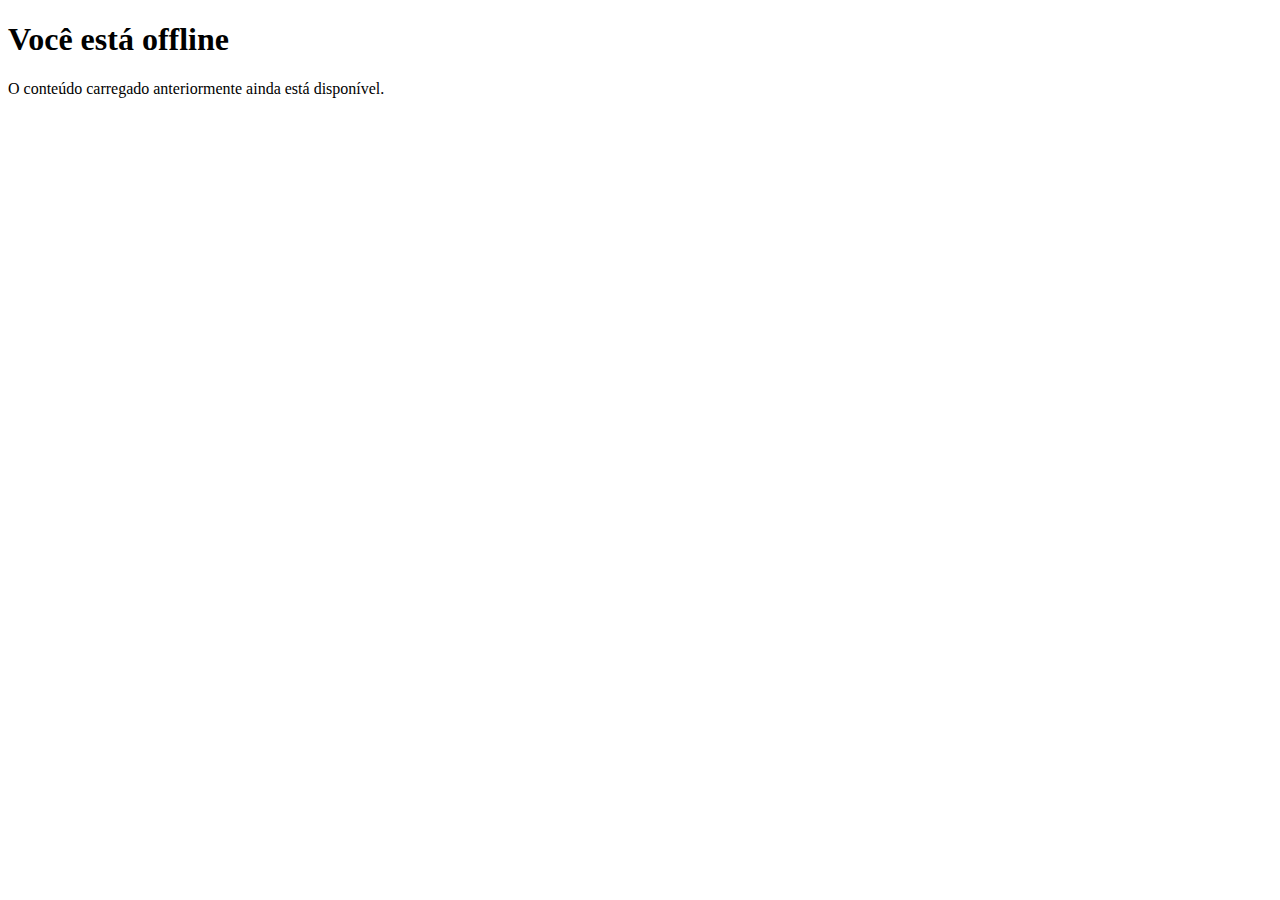
<file: offline.html>
<!DOCTYPE html>
<html lang="pt-BR">
<head>
    <meta charset="UTF-8">
    <meta name="viewport" content="width=device-width, initial-scale=1.0">
    <title>Offline</title>
</head>
<body>
    <h1>Você está offline</h1>
    <p>O conteúdo carregado anteriormente ainda está disponível.</p>
</body>
</html>
</file>
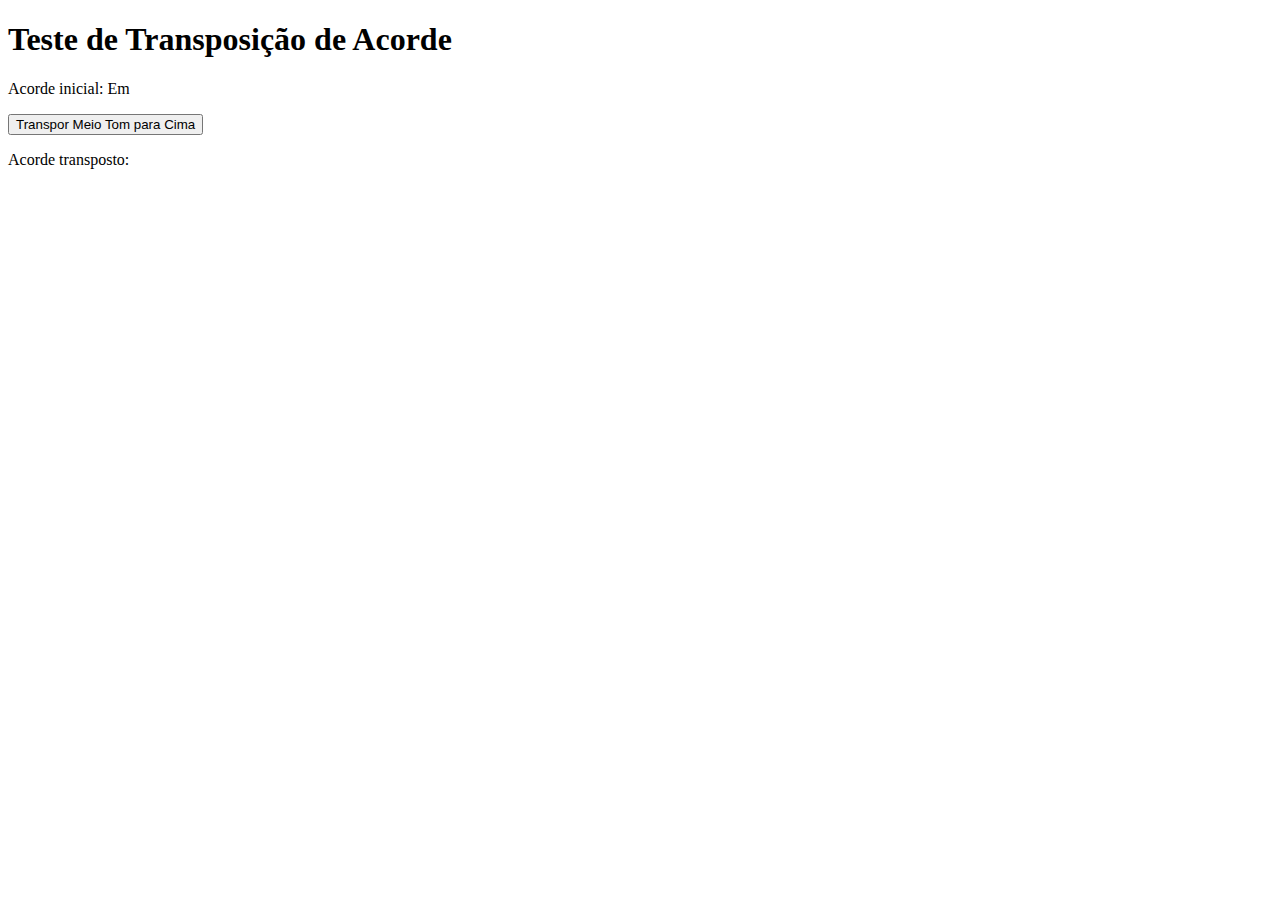
<file: teste.html>
<!DOCTYPE html>
<html lang="pt-br">
<head>
    <meta charset="UTF-8">
    <meta name="viewport" content="width=device-width, initial-scale=1.0">
    <title>Teste de Transposição</title>
</head>
<body>

    <h1>Teste de Transposição de Acorde</h1>
    <p>Acorde inicial: <span id="acorde-para-testar">Em</span></p>
    <button onclick="testarTransposicao()">Transpor Meio Tom para Cima</button>
    <p>Acorde transposto: <span id="acorde-transposto"></span></p>

    <script>
        const notasMusicais = ['C', 'C#', 'D', 'D#', 'E', 'F', 'F#', 'G', 'G#', 'A', 'A#', 'B'];
        const equivalentes = {
            'Db': 'C#', 'Eb': 'D#', 'Fb': 'E',
            'Gb': 'F#', 'Ab': 'G#', 'Bb': 'A#',
            'Cb': 'B', 'E#': 'F', 'B#': 'C'
        };

        function normalizarNota(nota) {
            return equivalentes[nota] || nota;
        }

        function transporNota(notaComSufixo, semitons) {
            const match = notaComSufixo.match(/^([A-G])(#|b)?(.*)/i);
            if (!match) return notaComSufixo;

            let [, notaBase, acidente, sufixo] = match;
            let notaNormalizada = normalizarNota(notaBase.toUpperCase() + (acidente || ''));
            
            let indexBase = notasMusicais.indexOf(notaNormalizada);
            if (indexBase === -1) return notaComSufixo;
            
            indexBase = (indexBase + semitons + notasMusicais.length) % notasMusicais.length;
            let novaNotaBase = notasMusicais[indexBase];

            return novaNotaBase + sufixo;
        }

        function testarTransposicao() {
            const acordeInicial = document.getElementById('acorde-para-testar').textContent;
            const semitons = 1; // Meio tom para cima
            const acordeTransposto = transporNota(acordeInicial, semitons);
            document.getElementById('acorde-transposto').textContent = acordeTransposto;
        }

    </script>
</body>
</html>
</file>
